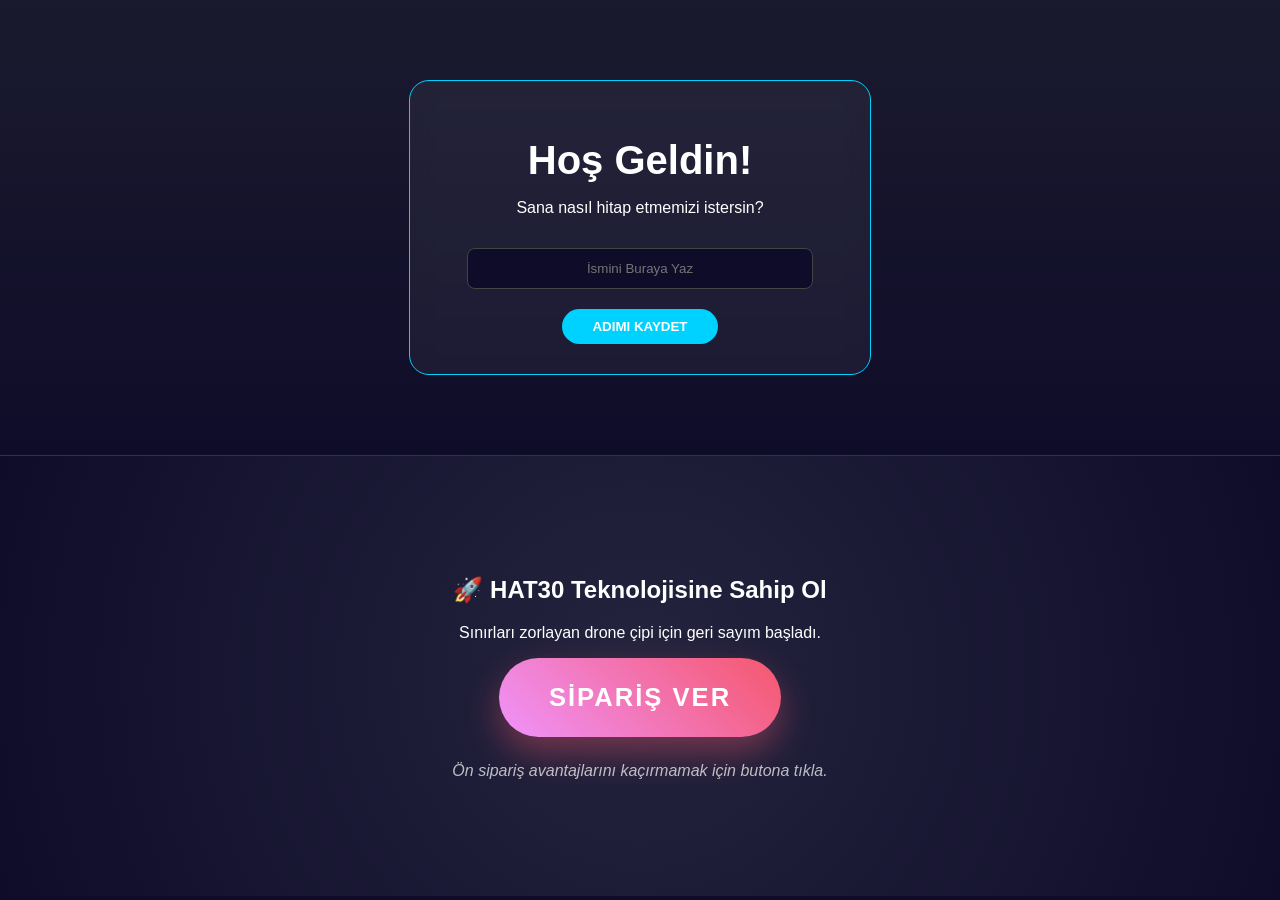
<file: dashboard.html>
<!DOCTYPE html>
<html lang="tr">

<head>
    <meta charset="UTF-8">
    <meta name="viewport" content="width=device-width, initial-scale=1.0">
    <title>Müşteri Paneli | HAT30</title>
    <style>
        /* MODERN DASHBOARD TASARIMI */
        :root {
            --primary: #00d2ff;
            --secondary: #3a7bd5;
            --accent: #f5576c;
            --bg: #0f0c29;
        }

        body {
            font-family: 'Poppins', sans-serif;
            background: var(--bg);
            color: white;
            margin: 0;
            text-align: center;
            overflow-x: hidden;
        }

        /* HOŞ GELDİN BÖLÜMÜ */
        .welcome-section {
            padding: 80px 20px;
            background: linear-gradient(to bottom, #1a1a2e, #0f0c29);
            border-bottom: 1px solid rgba(255, 255, 255, 0.1);
        }

        .user-card {
            background: rgba(255, 255, 255, 0.05);
            backdrop-filter: blur(10px);
            max-width: 400px;
            margin: 0 auto;
            padding: 30px;
            border-radius: 20px;
            border: 1px solid var(--primary);
        }

        h1 {
            font-size: 2.5rem;
            margin-bottom: 10px;
        }

        input {
            width: 80%;
            padding: 12px;
            margin-top: 15px;
            border-radius: 8px;
            border: 1px solid #444;
            background: #0f0c29;
            color: white;
            text-align: center;
        }

        .btn-save {
            margin-top: 20px;
            padding: 10px 30px;
            background: var(--primary);
            border: none;
            color: white;
            font-weight: bold;
            border-radius: 25px;
            cursor: pointer;
            transition: 0.3s;
        }

        .btn-save:hover {
            transform: scale(1.05);
            box-shadow: 0 0 15px var(--primary);
        }

        /* SİPARİŞ BÖLÜMÜ (ŞEKİL ŞUKUL KISIM) */
        .order-section {
            padding: 100px 20px;
            background: radial-gradient(circle at center, #24243e 0%, #0f0c29 100%);
        }

        .order-container {
            max-width: 600px;
            margin: 0 auto;
        }

        .order-btn {
            background: linear-gradient(45deg, #f093fb 0%, #f5576c 100%);
            border: none;
            padding: 25px 50px;
            color: white;
            font-size: 1.6rem;
            font-weight: 800;
            border-radius: 60px;
            cursor: pointer;
            transition: 0.4s;
            box-shadow: 0 15px 35px rgba(245, 87, 108, 0.4);
            text-transform: uppercase;
            letter-spacing: 2px;
        }

        .order-btn:hover {
            transform: scale(1.1) rotate(-2deg);
            box-shadow: 0 20px 45px rgba(245, 87, 108, 0.6);
        }

        .status-text {
            margin-top: 25px;
            font-style: italic;
            opacity: 0.7;
        }
    </style>
</head>

<body>

    <div class="welcome-section">
        <div class="user-card">
            <h1 id="welcome-text">Hoş Geldin!</h1>

            <div id="name-setup">
                <p>Sana nasıl hitap etmemizi istersin?</p>
                <input type="text" id="username-input" placeholder="İsmini Buraya Yaz">
                <br>
                <button class="btn-save" onclick="saveName()">ADIMI KAYDET</button>
            </div>
        </div>
    </div>

    <div class="order-section">
        <div class="order-container">
            <h2>🚀 HAT30 Teknolojisine Sahip Ol</h2>
            <p>Sınırları zorlayan drone çipi için geri sayım başladı.</p>

            <button class="order-btn" onclick="goToOrderPage()">SİPARİŞ VER</button>

            <p class="status-text">Ön sipariş avantajlarını kaçırmamak için butona tıkla.</p>
        </div>
    </div>

    <script>
        // İSMİ KAYDETME VE GÖRÜNTÜLEME
        function saveName() {
            const name = document.getElementById('username-input').value;
            if (name.trim() !== "") {
                localStorage.setItem('hat30_user_name', name);
                updateUI(name);
            } else {
                alert("Lütfen bir isim gir Adil!"); // Burası sadece boş bırakırsan çıkar
            }
        }

        function updateUI(name) {
            document.getElementById('welcome-text').innerText = "Merhaba " + name + "!";
            document.getElementById('name-setup').style.display = "none";
        }

        // MESAJ KUTUSU OLMADAN SAYFAYA YÖNLENDİRME
        function goToOrderPage() {
            window.location.href = "order.html";
        }

        // SAYFA YÜKLENDİĞİNDE KONTROL ET
        window.onload = function () {
            const savedName = localStorage.getItem('hat30_user_name');
            if (savedName) {
                updateUI(savedName);
            }
        };
    </script>
</body>

</html>
</file>
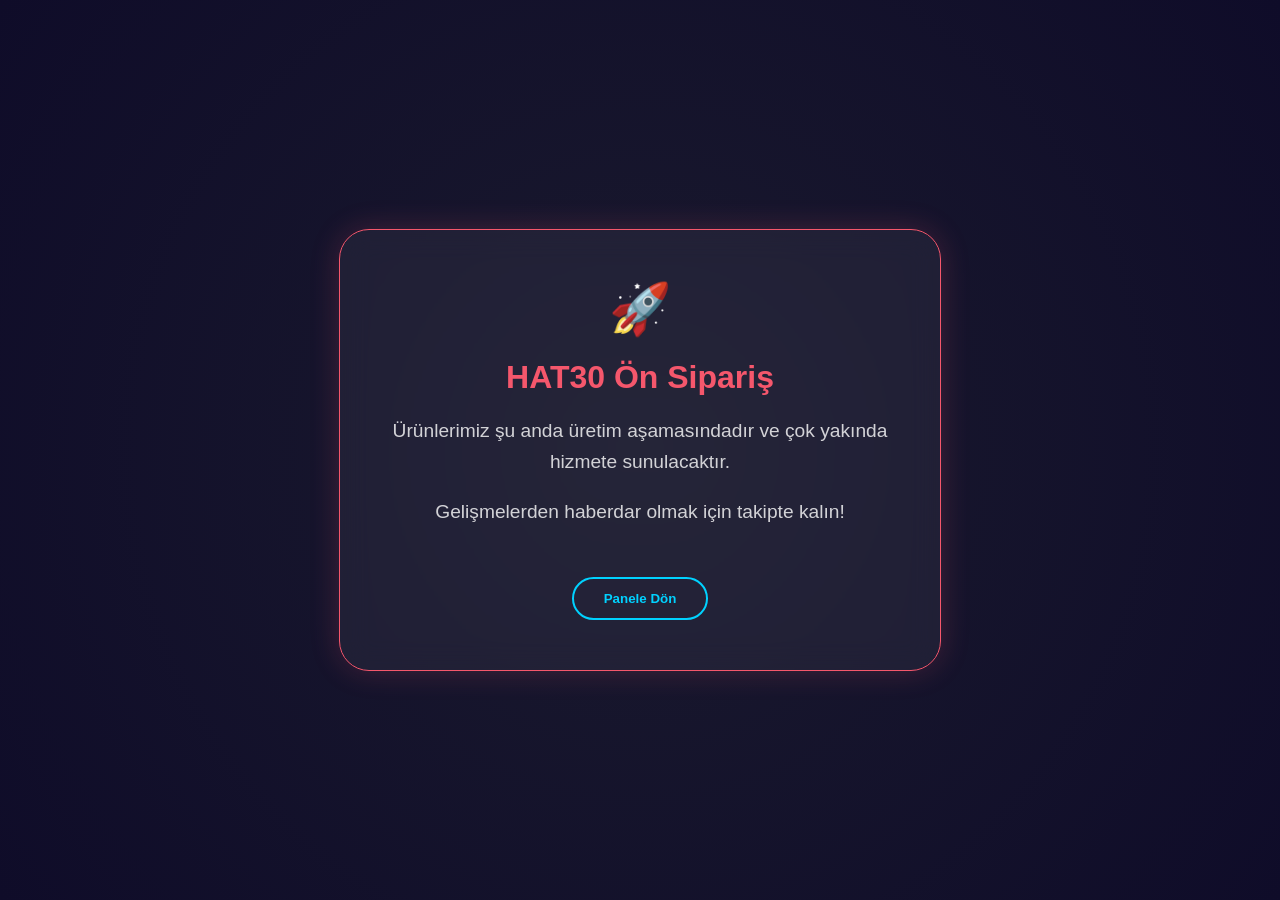
<file: order.html>
<!DOCTYPE html>
<html lang="tr">

<head>
    <meta charset="UTF-8">
    <meta name="viewport" content="width=device-width, initial-scale=1.0">
    <title>Sipariş Durumu | HAT30</title>
    <style>
        body {
            font-family: 'Poppins', sans-serif;
            background: radial-gradient(circle, #1a1a2e, #0f0c29);
            color: white;
            height: 100vh;
            display: flex;
            align-items: center;
            justify-content: center;
            margin: 0;
            text-align: center;
        }

        .info-card {
            background: rgba(255, 255, 255, 0.05);
            backdrop-filter: blur(15px);
            padding: 50px;
            border-radius: 30px;
            border: 1px solid #f5576c;
            box-shadow: 0 0 30px rgba(245, 87, 108, 0.2);
            max-width: 500px;
        }

        .icon {
            font-size: 50px;
            margin-bottom: 20px;
        }

        h1 {
            color: #f5576c;
            margin-bottom: 20px;
        }

        p {
            font-size: 1.2rem;
            opacity: 0.8;
            line-height: 1.6;
        }

        .back-btn {
            margin-top: 30px;
            padding: 12px 30px;
            background: transparent;
            border: 2px solid #00d2ff;
            color: #00d2ff;
            border-radius: 50px;
            cursor: pointer;
            font-weight: bold;
            transition: 0.3s;
        }

        .back-btn:hover {
            background: #00d2ff;
            color: #0f0c29;
        }
    </style>
</head>

<body>

    <div class="info-card">
        <div class="icon">🚀</div>
        <h1>HAT30 Ön Sipariş</h1>
        <p>Ürünlerimiz şu anda üretim aşamasındadır ve çok yakında hizmete sunulacaktır.</p>
        <p>Gelişmelerden haberdar olmak için takipte kalın!</p>

        <button class="back-btn" onclick="window.location.href='dashboard.html'">Panele Dön</button>
    </div>

</body>

</html>
</file>
